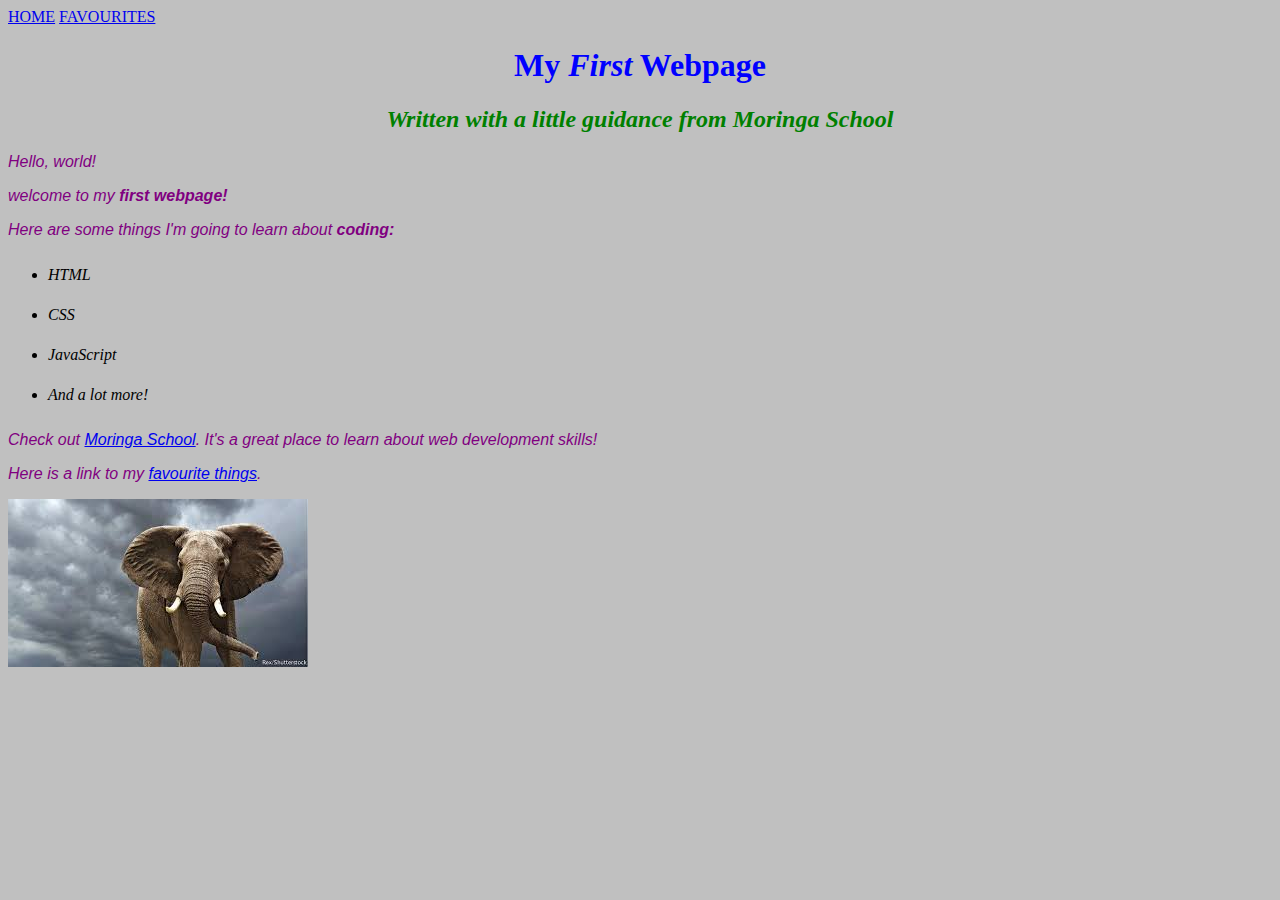
<file: index.html>
<!DOCTYPE html>
<html>
  <head>
    <title>My first webpage!</title>
    <a href="index.html">HOME</a>
    <a href="my-favourite-things.html">FAVOURITES</a>
    <link href="css/styles.css" rel="stylesheet" type="text/css">
  </head>
  <body>
    <h1>My <em>First</em> Webpage</h1>
    <h2>Written with a little guidance from <em>Moringa School<em></h2>

    <p>Hello, world!</p>
    <p>welcome to my <strong>first webpage!</strong></p>

    <p>Here are some things I'm going to learn about <strong>coding:</strong></p>
    <ul>
      <li>HTML</li>
      <li>CSS</li>
      <li>JavaScript</li>
      <li>And a lot more!</li>
    </ul>
    <p>Check out <a href="http://moringaschool.com/">Moringa School</a>. It's a great place to learn about web development skills!</p>
    <p>Here is a link to my <a href="my-favourite-things.html">favourite things</a>.</p>
    <img src="images/elephant.jpg" alt="A photo of an elephant">
  </body>
</html>
</file>
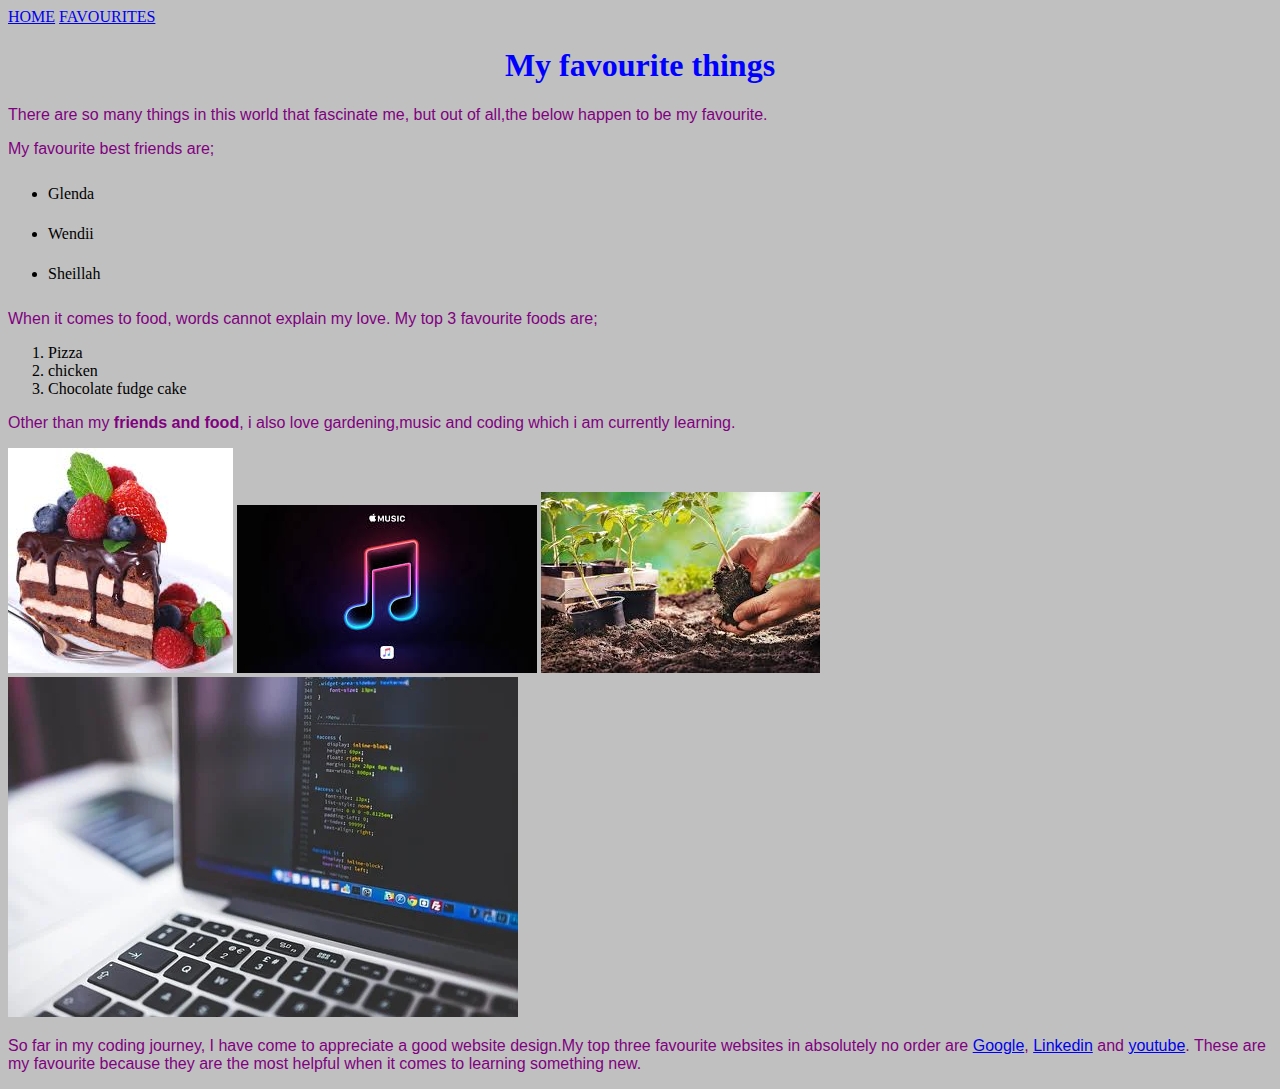
<file: my-favourite-things.html>
<!DOCTYPE html>
<html>
  <head>
    <title>My favourite things</title>
    <a href="index.html">HOME</a>
    <a href="my-favourite-things.html">FAVOURITES</a>
    <link href="css/styles.css" rel="stylesheet" type="text/css">
  </head>
  <body>
    <h1>My favourite things</h1>
      <p>There are so many things in this world that fascinate me, but out of all,the below happen to be my favourite.</p>
      <p>My favourite best friends are;</p>
        <ul>
          <li>Glenda</li>
          <li>Wendii</li>
          <li>Sheillah</li>
        </ul>
      <p>When it comes to food, words cannot explain my love. My top 3 favourite foods are;</p>
        <ol>
          <li>Pizza</li>
          <li>chicken</li>
          <li>Chocolate fudge cake</li>
        </ol>

      <p>Other than my <strong>friends and food</strong>, i also love gardening,music and coding which i am currently learning.</p>
      <img src="images/icecream.jpg" alt="A photo of dessert">
      <img src="images/music.jpg" alt="music">
      <img src="images/gardening.jpg" alt="gardening">
      <img src="images/coding.jpg" alt="coding">
      <p>So far in my coding journey, I have come to appreciate a good website design.My top three favourite websites in absolutely no order are <a href="https://www.google.com">Google</a>, <a href="https://www.linkedin.com">Linkedin</a> and <a href="https://www.youtube.com">youtube</a>. These are my favourite because they are the most helpful when it comes to learning something new. </p>
  </body>
</html>
</file>
<file: css/styles.css>
h1{
  color: blue;
  text-align: center;
  font-size: 30;
  font-style: normal;
}
h2{
  color: green;
  font-style: italic;
  text-align: center;
  line-height: normal;
}
p{
  font-family: sans-serif;
  color: purple;
  font-size: 20;

}
ul{
  line-height: 40px
}

.strong {
  font-style: italic;
}
.em{
   font-weight: bold;
}

body {
  background-color: silver;
}
</file>
